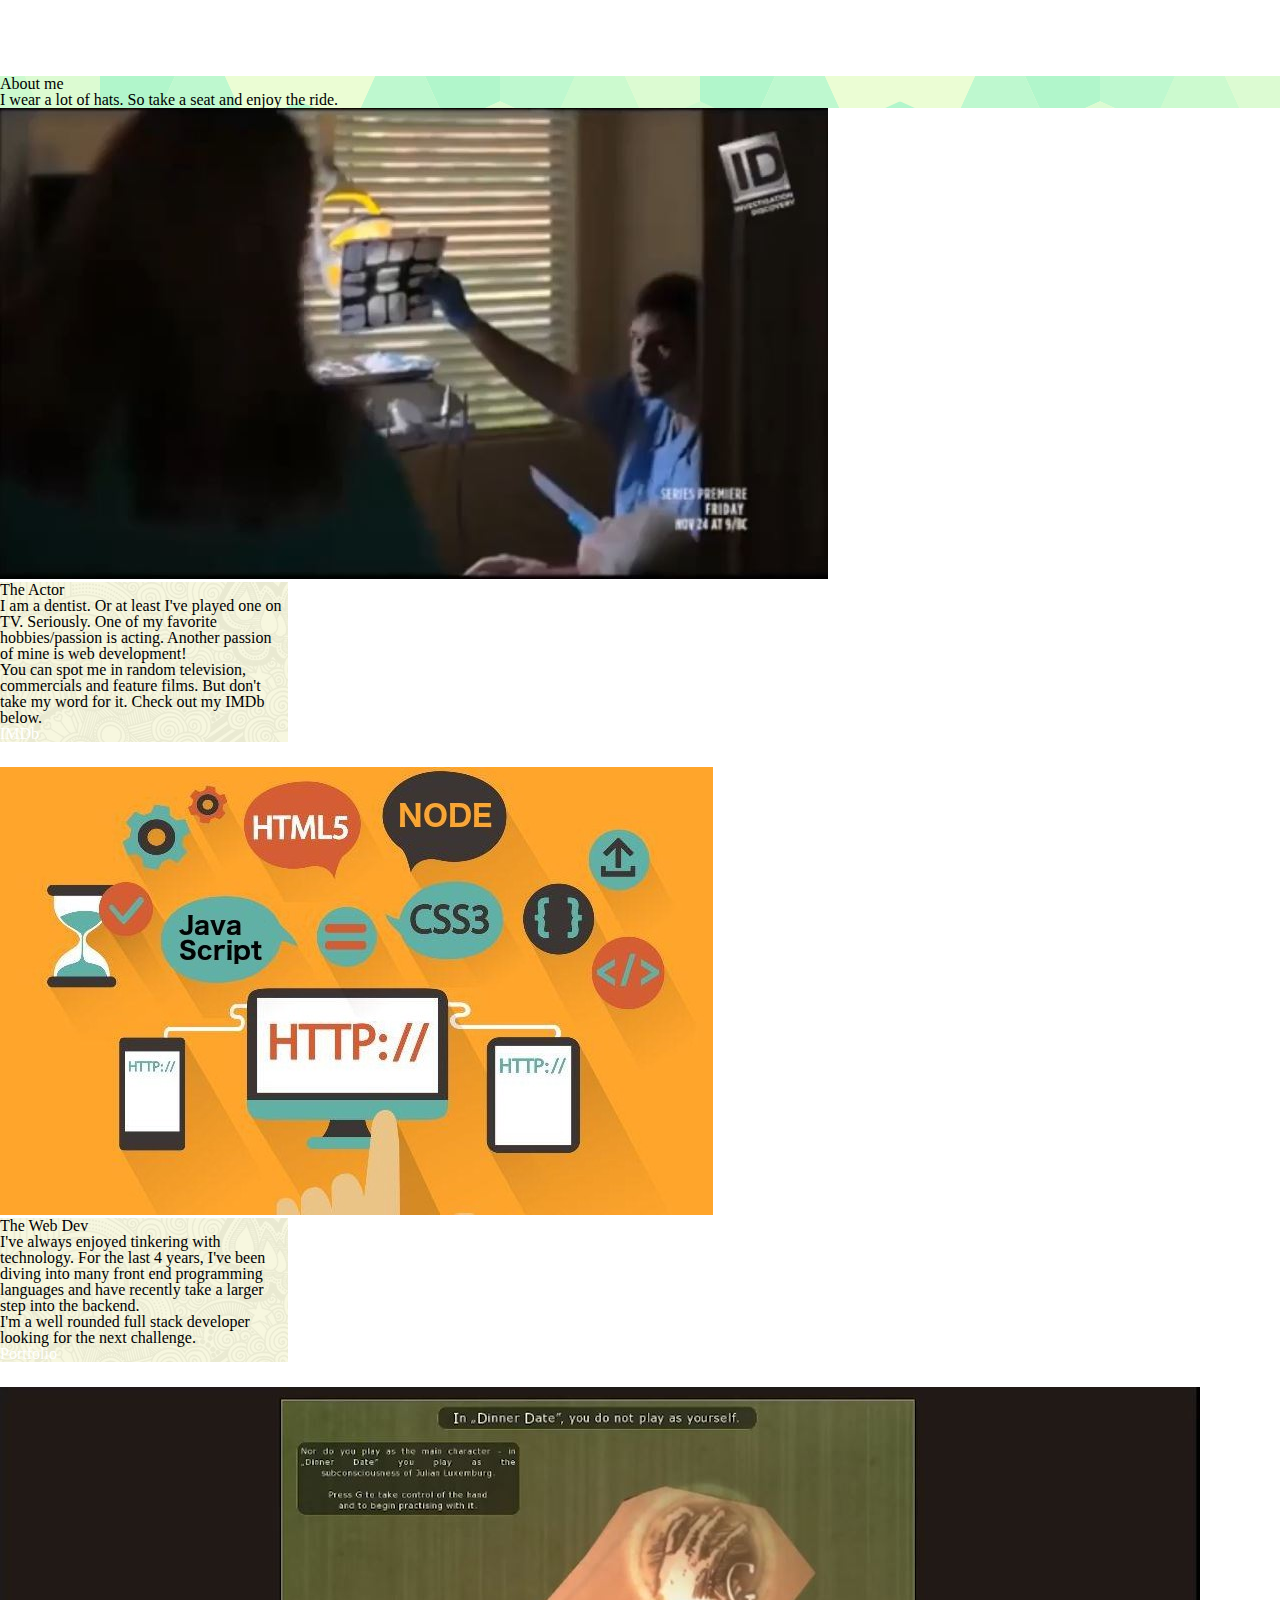
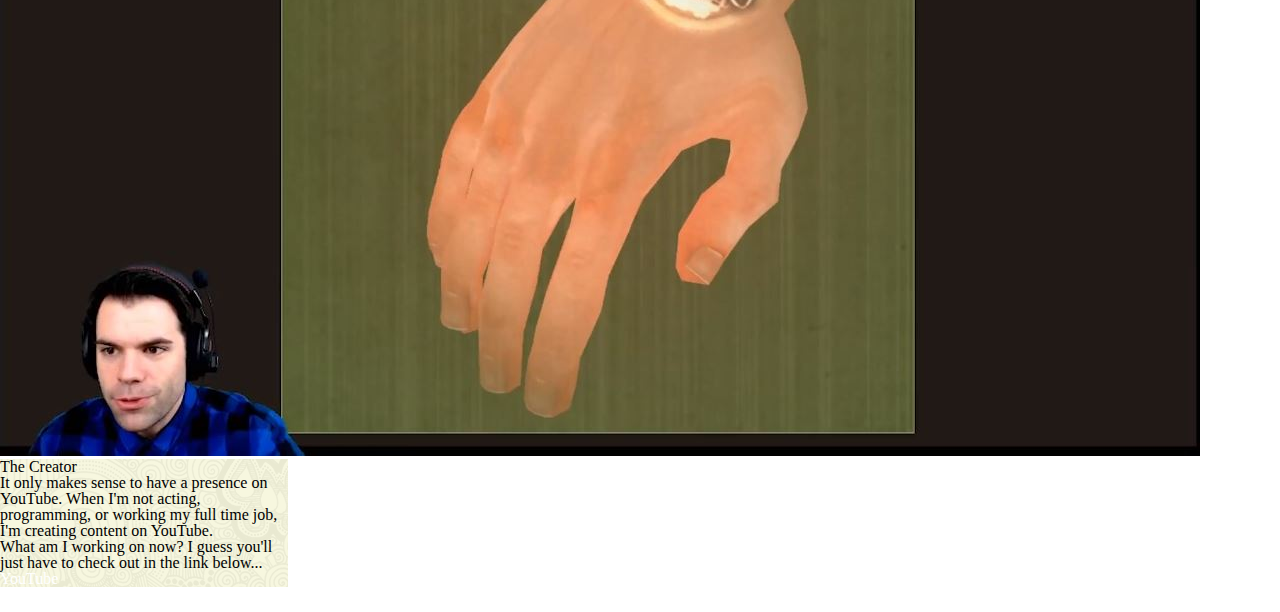
<file: index.html>
<!doctype html>
<html lang="en">

<head>
    <!-- Required meta tags -->
    <meta charset="utf-8">
    <meta name="viewport" content="width=device-width, initial-scale=1, shrink-to-fit=no">
    <link rel="stylesheet" type="text/css" href="assets/css/reset.css">
    <!-- Bootstrap CSS -->
    <link rel="stylesheet" href="https://stackpath.bootstrapcdn.com/bootstrap/4.1.3/css/bootstrap.min.css" integrity="sha384-MCw98/SFnGE8fJT3GXwEOngsV7Zt27NXFoaoApmYm81iuXoPkFOJwJ8ERdknLPMO"
        crossorigin="anonymous">
    <link rel="stylesheet" type="text/css" href="assets/css/style.css">
    <link rel="icon" href="assets/images/favicon.png" type="image/gif" sizes="16x16">
    <title>Keith's Portfolio</title>
</head>

<body>
    <!--Bootstrap Navigation Bar-->
    <nav class="navbar navbar-expand-lg navbar-light bg-light">
        <a class="navbar-brand" href="index.html">Keith Downey</a>
        <div class="navbar-nav">
            <a class="nav-item nav-link active" href="index.html">About Me
                <span class="sr-only">(current)</span>
            </a>
            <a class="nav-item nav-link" href="portfolio.html">Portfolio</a>
            <a class="nav-item nav-link" href="contact.html">Contact</a>
        </div>

    </nav>

    <div class="jumbotron jumbotron-fluid">
            <div class="container">
                <h1 class="display-4">About me</h1>
                <p class="lead">I wear a lot of hats. So take a seat and enjoy the ride.</p>
            </div>
        </div>
    <div class="container">

        <div class="row">
            <div class="col">
                <div class="card" style="width: 18rem;">
                    <img class="card-img-top" src="assets/images/ID.JPG" class="auth-image" alt="deadlydentist">
                    <div class="card-body">
                        <h5 class="card-title">The Actor</h5>
                        <p class="card-text">I am a dentist. Or at least I've played one on TV. Seriously. One of my favorite hobbies/passion
                            is acting. Another passion of mine is web development!</p>
                        <p class="card-text">You can spot me in random television, commercials and feature films. But don't take my word for it.
                            Check out my IMDb below.</p>
                        <a href="https://www.imdb.com/name/nm9406854/?ref_=fn_al_nm_1" class="btn btn-primary">IMDb</a>
                    </div>
                </div>
            </div>

            <div class="col">
                <div class="card" style="width: 18rem;">
                    <img class="card-img-top" src="assets/images/developer.jpg" class="auth-image" alt="webdev">
                    <div class="card-body">
                        <h5 class="card-title">The Web Dev</h5>
                        <p class="card-text">I've always enjoyed tinkering with technology. For the last 4 years, I've been diving into many front
                            end programming languages and have recently take a larger step into the backend.</p>
                        <p class="card-text">I'm a well rounded full stack developer looking for the next challenge.</p>
                        <a href="../Bootstrap-Portfolio/portfolio.html" class="btn btn-primary">Portfolio</a>
                    </div>
                </div>
            </div>
            <div class="col">
                    <div class="card" style="width: 18rem;">
                        <img class="card-img-top" src="assets/images/game.JPG" class="auth-image" alt="creator">
                        <div class="card-body">
                            <h5 class="card-title">The Creator</h5>
                            <p class="card-text">It only makes sense to have a presence on YouTube. When I'm not acting, programming, or working my full time job, I'm creating content on YouTube.</p>
                            <p class="card-text">What am I working on now? I guess you'll just have to check out in the link below...</p>
                            <a href="https://www.youtube.com/channel/UCEvGGR1Zux-U8EF-w3R7Ecw" class="btn btn-primary">YouTube</a>
                        </div>
                    </div>
                </div>


        </div>

    </div>


</body>

</html>
</file>
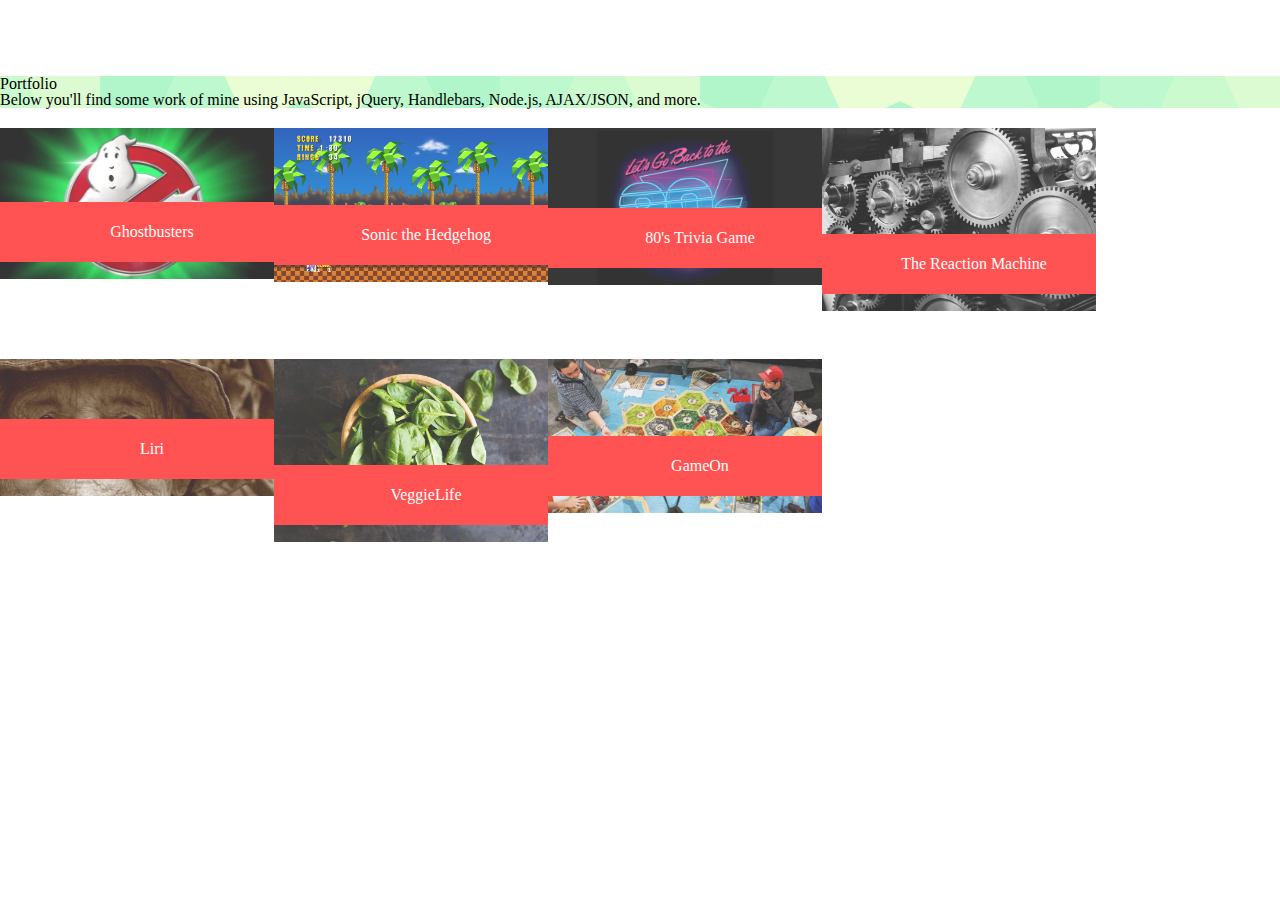
<file: portfolio.html>
<!doctype html>
<html lang="en">

<head>
    <!-- Required meta tags -->
    <meta charset="utf-8">
    <meta name="viewport" content="width=device-width, initial-scale=1, shrink-to-fit=no">
    <link rel="stylesheet" type="text/css" href="assets/css/reset.css">
    <!-- Bootstrap CSS -->
    <link rel="stylesheet" href="https://stackpath.bootstrapcdn.com/bootstrap/4.1.3/css/bootstrap.min.css" integrity="sha384-MCw98/SFnGE8fJT3GXwEOngsV7Zt27NXFoaoApmYm81iuXoPkFOJwJ8ERdknLPMO"
        crossorigin="anonymous">
    <link rel="stylesheet" type="text/css" href="assets/css/style.css">
    <link rel="icon" href="assets/images/favicon.png" type="image/gif" sizes="16x16">
    <title>Keith's Portfolio</title>
</head>

<body>
    <!--Bootstrap Navigation Bar-->
    <nav class="navbar navbar-expand-lg navbar-light bg-light">
            <a class="navbar-brand" href="index.html">Keith Downey</a>
            <div class="navbar-nav">
                <a class="nav-item nav-link active" href="index.html">About Me
                    <span class="sr-only">(current)</span>
                </a>
                <a class="nav-item nav-link" href="portfolio.html">Portfolio</a>
                <a class="nav-item nav-link" href="contact.html">Contact</a>
            </div>
    
        </nav>

        <div class="jumbotron jumbotron-fluid">
  <div class="container">
    <h1 class="display-4">Portfolio</h1>
    <p class="lead">Below you'll find some work of mine using JavaScript, jQuery, Handlebars, Node.js, AJAX/JSON, and more.</p>
  </div>
</div>
    <div class="row">
        <div class="col-md-12">
           
                <div id="main-container" class="container">
                    <section class="main-section">
                        <div class="row">
                        </div>
                        <div class="row">
                            <div class="col-md-6">
                                <div class="work">
                                    <img src="assets/images/ghostbusters.jpeg" class="about-image" alt="hangman">

                                    <h3> <a href="https://kgdowney.github.io/Word-Guess-Game/">Ghostbusters</a></h3>
                                </div>
                            </div>
                            <div class="col-md-6">
                                <div class="work">
                                    <img src="assets/images/soniclevel.png" class="about-image" alt="RPG Game">

                                    <h3><a href="https://kgdowney.github.io/unit-4-game/">Sonic the Hedgehog</a></h3>
                                </div>
                            </div>
                        </div>

                        <div class="row">
                            <div class="col-md-6">
                                <div class="work">
                                    <img src="assets/images/80.jpg" class="about-image" alt="Trivia Game">

                                    <h3><a href="https://kgdowney.github.io/TriviaGame/">80's Trivia Game</a></h3>
                                </div>
                            </div>
                            <div class="col-md-6">
                                <div class="work">
                                    <img src="assets/images/gears.jpg" class="about-image" alt="Rutgers info widget">

                                    <h3><a href="https://kgdowney.github.io/GIPHY/">The Reaction Machine</a></h3>
                                </div>
                            </div>
                        </div>
                        <div class="row">
                            <div class="col-md-6">
                                <div class="work">
                                    <img src="assets/images/tiger.jpg" class="about-image" alt="Liri">

                                    <h3><a href="https://kgdowney.github.io/liri-node-app/">Liri</a></h3>
                                </div>
                            </div>
                            <div class="col-md-6">
                                <div class="work">
                                    <img src="assets/images/spinach.jpg" class="about-image" alt="Group Project">

                                    <h3><a href="https://kgdowney.github.io/GROUP-PROJECT/">VeggieLife</a></h3>
                                </div>
                            </div>
                        </div>
                        <div class="row">
                            <div class="col-md-6">
                                <div class="work">
                                    <img src="assets/images/lead_720_405.jpg" class="about-image" alt="Liri">

                                    <h3><a href="https://floating-garden-78584.herokuapp.com/">GameOn</a></h3>
                                </div>
                            </div>
                    </section>
                </div>
           
           
        </div>

        

</body>

</html>
</file>
<file: assets/css/style.css>
.auth-image {
    width:400px;
    height:auto;
}

.footer {
    position: absolute;
    bottom: 0;
    width: 100%;
    height: 60px; /* Set the fixed height of the footer here */
    line-height: 60px; /* Vertically center the text there */
    background-color: #c5c2c2;
}
.jumbotron {
    margin-top:44px;
    background-image: url(../images/congruent_pentagon.png);
}
.card-body {
    background-image: url(../images/skulls.png);
}
.card {
    margin-bottom:25px;
}

.work {
    width:274px;
    overflow:auto;
    position:relative;
    float:left;
    margin:20px 0 25px;
}

.work:nth-child(even) {
    margin-right:40px;
}

.work img {
    width: 100%;
    border:0 none;
    opacity:.8;
}

.work h3 {
    border-bottom: o;
    background:#ff5252;
    color:#fff;
    text-align:center;
    position:absolute;
    bottom:20px;
    padding:15px;
    width: 100%;
    line-height: 30px;
    margin-bottom:0;
    font-weight:300;
}
a {
    color:#fff;
    text-decoration: none;
}
</file>
